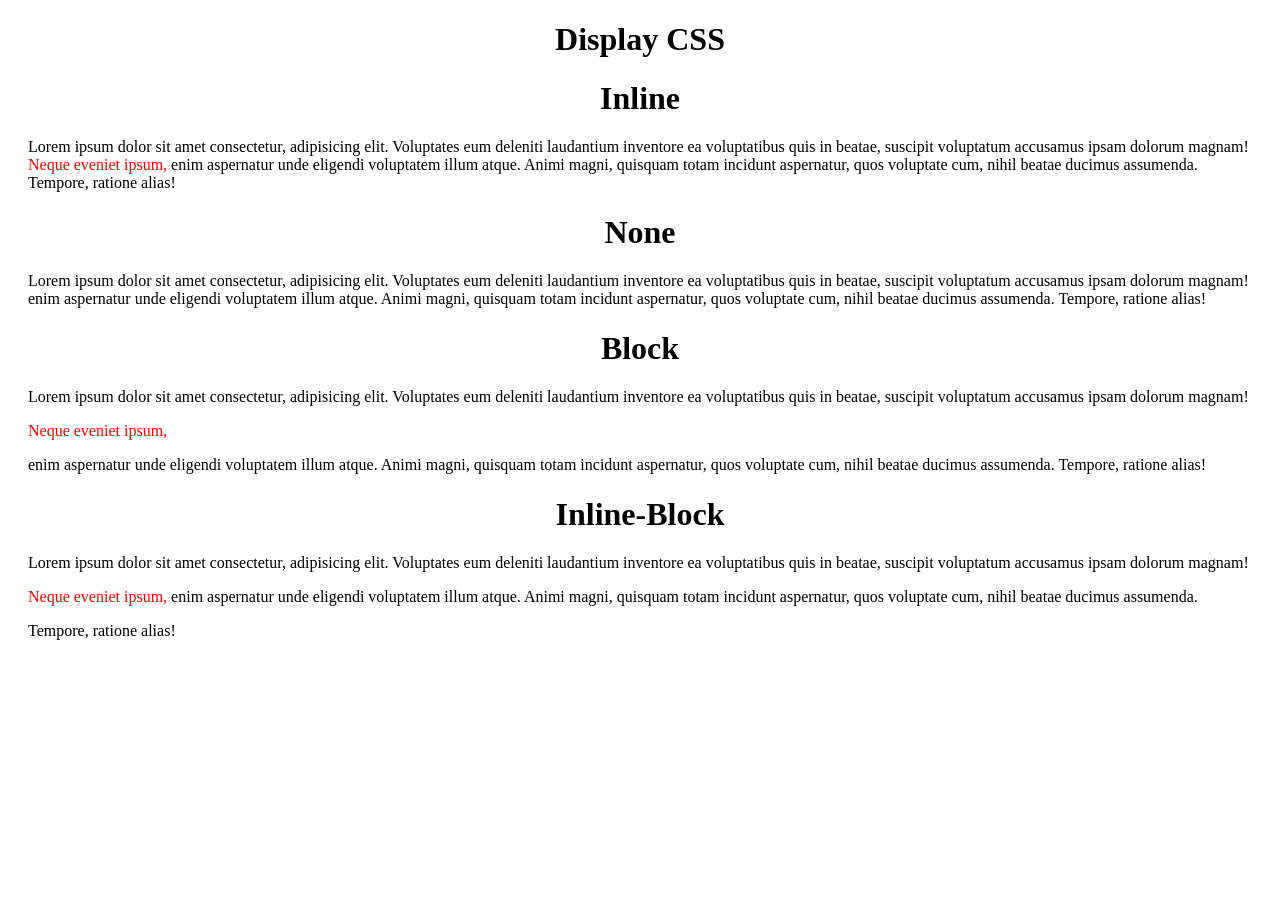
<file: index.html>
<!DOCTYPE html>
<html lang="en">
  <head>
    <meta charset="UTF-8" />
    <meta http-equiv="X-UA-Compatible" content="IE=edge" />
    <meta name="viewport" content="width=device-width, initial-scale=1.0" />
    <title>Display - CSS</title>
    <link rel="stylesheet" href="styles.css" />
  </head>
  <body>
    <h1>Display CSS</h1>

    <!-- Inline -->
    <div>
      <h1>Inline</h1>
      Lorem ipsum dolor sit amet consectetur, adipisicing elit. Voluptates eum
      deleniti laudantium inventore ea voluptatibus quis in beatae, suscipit
      voluptatum accusamus ipsam dolorum magnam!
      <p class="display inline">Neque eveniet ipsum,</p>
      enim aspernatur unde eligendi voluptatem illum atque. Animi magni,
      quisquam totam incidunt aspernatur, quos voluptate cum, nihil beatae
      ducimus assumenda. Tempore, ratione alias!
    </div>

    <!-- None -->
    <div>
      <h1>None</h1>
      Lorem ipsum dolor sit amet consectetur, adipisicing elit. Voluptates eum
      deleniti laudantium inventore ea voluptatibus quis in beatae, suscipit
      voluptatum accusamus ipsam dolorum magnam!
      <p class="display none">Neque eveniet ipsum,</p>
      enim aspernatur unde eligendi voluptatem illum atque. Animi magni,
      quisquam totam incidunt aspernatur, quos voluptate cum, nihil beatae
      ducimus assumenda. Tempore, ratione alias!
    </div>

    <!-- Block -->
    <div>
      <h1>Block</h1>
      Lorem ipsum dolor sit amet consectetur, adipisicing elit. Voluptates eum
      deleniti laudantium inventore ea voluptatibus quis in beatae, suscipit
      voluptatum accusamus ipsam dolorum magnam!
      <p class="display block">Neque eveniet ipsum,</p>
      enim aspernatur unde eligendi voluptatem illum atque. Animi magni,
      quisquam totam incidunt aspernatur, quos voluptate cum, nihil beatae
      ducimus assumenda. Tempore, ratione alias!
    </div>

    <!-- Inline-Block -->
    <div>
      <h1>Inline-Block</h1>
      Lorem ipsum dolor sit amet consectetur, adipisicing elit. Voluptates eum
      deleniti laudantium inventore ea voluptatibus quis in beatae, suscipit
      voluptatum accusamus ipsam dolorum magnam!
      <p class="display inline-block">Neque eveniet ipsum,</p>
      enim aspernatur unde eligendi voluptatem illum atque. Animi magni,
      quisquam totam incidunt aspernatur, quos voluptate cum, nihil beatae
      ducimus assumenda. Tempore, ratione alias!
    </div>
  </body>
</html>
</file>
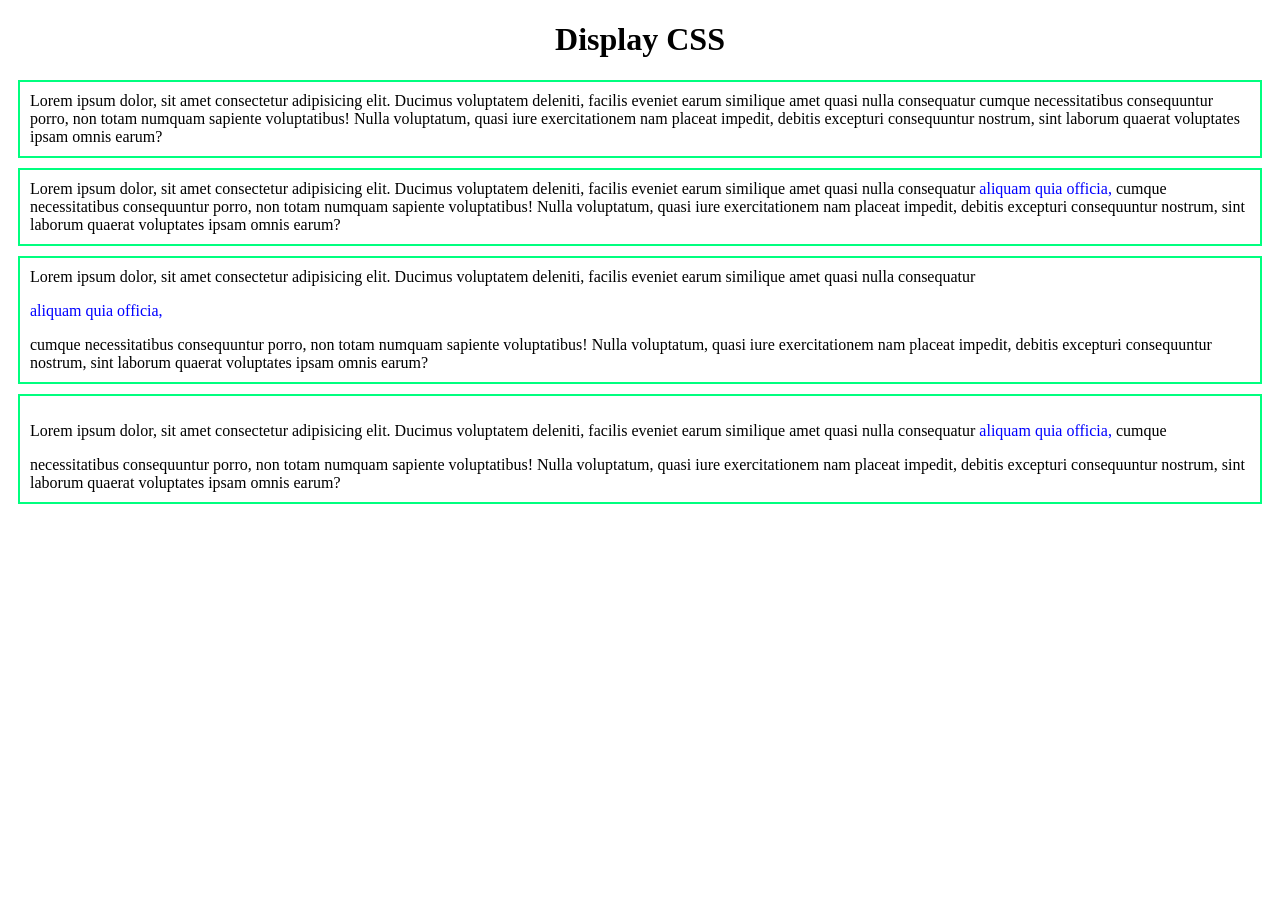
<file: display.html>
<!DOCTYPE html>
<html lang="en">
<head>
    <meta charset="UTF-8">
    <meta http-equiv="X-UA-Compatible" content="IE=edge">
    <meta name="viewport" content="width=device-width, initial-scale=1.0">
    <title>Display CSS</title>
    <link rel="stylesheet" href="display.css">
</head>
<body>
    <h1>Display CSS</h1>
    <div>
        Lorem ipsum dolor, sit amet consectetur adipisicing elit. Ducimus voluptatem deleniti, facilis eveniet earum similique amet quasi nulla consequatur <p class="display-none">aliquam quia officia,</p>  cumque necessitatibus consequuntur porro, non totam numquam sapiente voluptatibus! Nulla voluptatum, quasi iure exercitationem nam placeat impedit, debitis excepturi consequuntur nostrum, sint laborum quaerat voluptates ipsam omnis earum?
    </div>

    <div>
        Lorem ipsum dolor, sit amet consectetur adipisicing elit. Ducimus voluptatem deleniti, facilis eveniet earum similique amet quasi nulla consequatur <p class="display-inline">aliquam quia officia,</p>  cumque necessitatibus consequuntur porro, non totam numquam sapiente voluptatibus! Nulla voluptatum, quasi iure exercitationem nam placeat impedit, debitis excepturi consequuntur nostrum, sint laborum quaerat voluptates ipsam omnis earum?
    </div>

    <div>
        Lorem ipsum dolor, sit amet consectetur adipisicing elit. Ducimus voluptatem deleniti, facilis eveniet earum similique amet quasi nulla consequatur <p class="display-block">aliquam quia officia,</p>  cumque necessitatibus consequuntur porro, non totam numquam sapiente voluptatibus! Nulla voluptatum, quasi iure exercitationem nam placeat impedit, debitis excepturi consequuntur nostrum, sint laborum quaerat voluptates ipsam omnis earum?
    </div>

    <div>
        Lorem ipsum dolor, sit amet consectetur adipisicing elit. Ducimus voluptatem deleniti, facilis eveniet earum similique amet quasi nulla consequatur <p class="display-inline-block">aliquam quia officia,</p>  cumque necessitatibus consequuntur porro, non totam numquam sapiente voluptatibus! Nulla voluptatum, quasi iure exercitationem nam placeat impedit, debitis excepturi consequuntur nostrum, sint laborum quaerat voluptates ipsam omnis earum?
    </div>

</body>
</html>
</file>
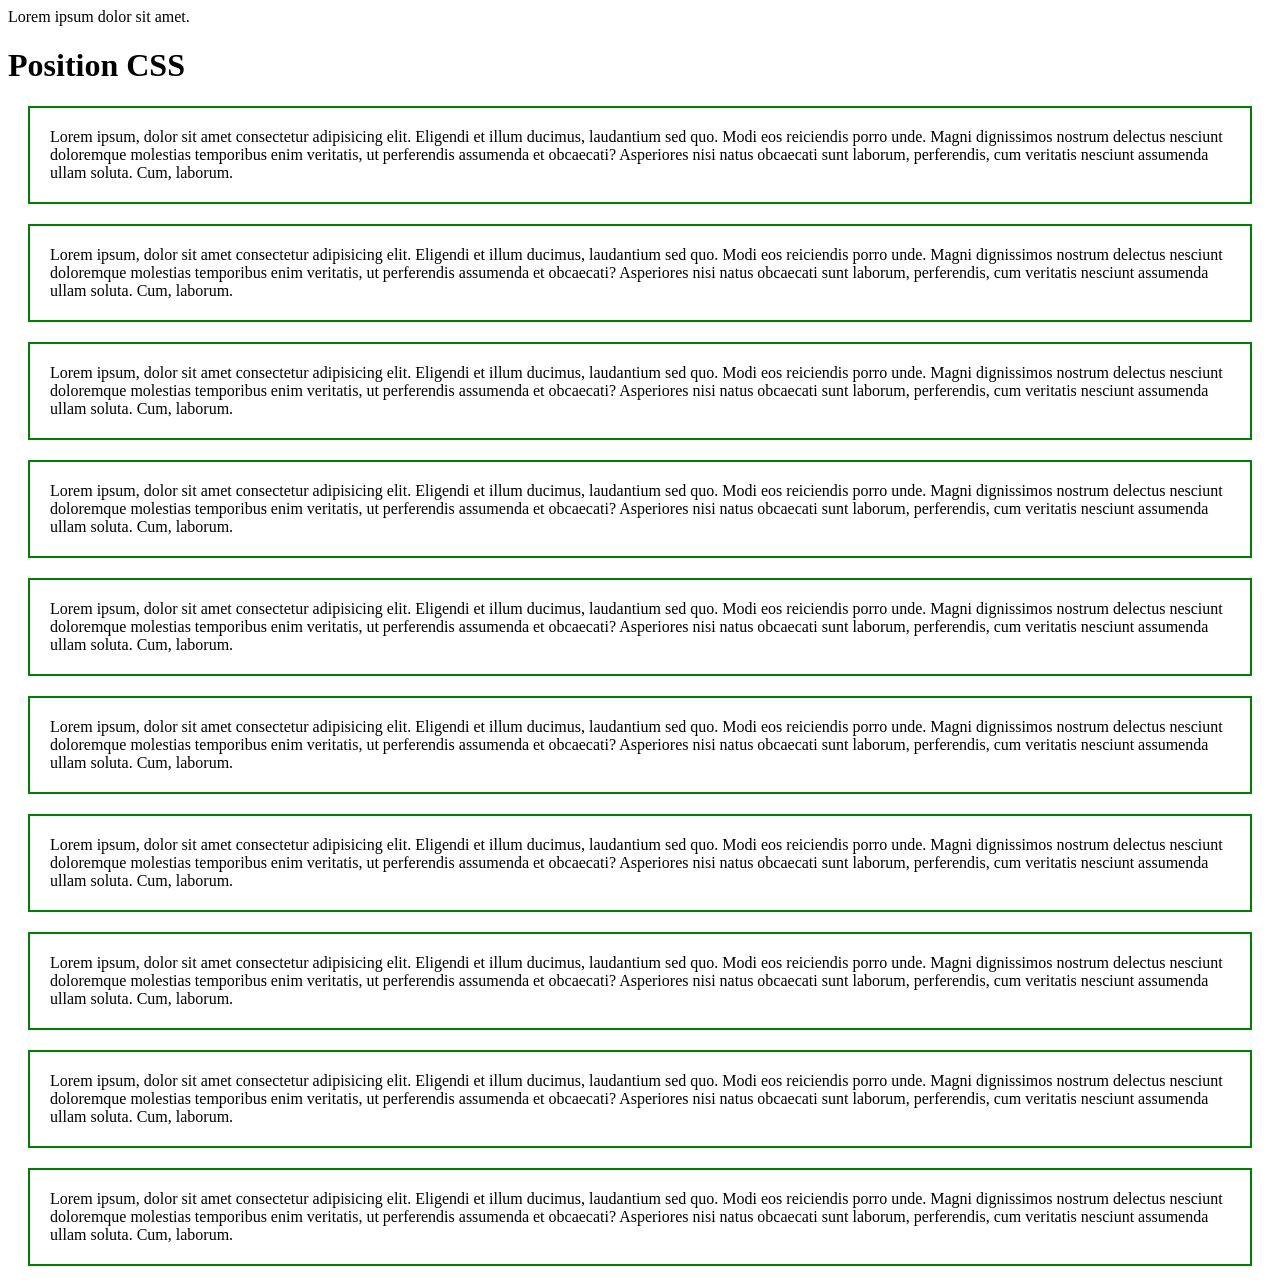
<file: index2.html>
<!DOCTYPE html>
<html lang="en">
  <head>
    <meta charset="UTF-8" />
    <meta http-equiv="X-UA-Compatible" content="IE=edge" />
    <meta name="viewport" content="width=device-width, initial-scale=1.0" />
    <title>Position</title>
    <link rel="stylesheet" href="styles2.css" />
  </head>
  <body>
    <div class="sticky">Lorem ipsum dolor sit amet.</div>
    <h1>Position CSS</h1>
    <div class="container static">
      Lorem ipsum, dolor sit amet consectetur adipisicing elit. Eligendi et
      illum ducimus, laudantium sed quo. Modi eos reiciendis porro unde. Magni
      dignissimos nostrum delectus nesciunt doloremque molestias temporibus enim
      veritatis, ut perferendis assumenda et obcaecati? Asperiores nisi natus
      obcaecati sunt laborum, perferendis, cum veritatis nesciunt assumenda
      ullam soluta. Cum, laborum.
    </div>
    <div class="container relative">
      Lorem ipsum, dolor sit amet consectetur adipisicing elit. Eligendi et
      illum ducimus, laudantium sed quo. Modi eos reiciendis porro unde. Magni
      dignissimos nostrum delectus nesciunt doloremque molestias temporibus enim
      veritatis, ut perferendis assumenda et obcaecati? Asperiores nisi natus
      obcaecati sunt laborum, perferendis, cum veritatis nesciunt assumenda
      ullam soluta. Cum, laborum.
    </div>
    <div class="container relative">
      Lorem ipsum, dolor sit amet consectetur adipisicing elit. Eligendi et
      illum ducimus, laudantium sed quo. Modi eos reiciendis porro unde. Magni
      dignissimos nostrum delectus nesciunt doloremque molestias temporibus enim
      veritatis, ut perferendis assumenda et obcaecati? Asperiores nisi natus
      obcaecati sunt laborum, perferendis, cum veritatis nesciunt assumenda
      ullam soluta. Cum, laborum.
    </div>
    <div class="container relative">
      Lorem ipsum, dolor sit amet consectetur adipisicing elit. Eligendi et
      illum ducimus, laudantium sed quo. Modi eos reiciendis porro unde. Magni
      dignissimos nostrum delectus nesciunt doloremque molestias temporibus enim
      veritatis, ut perferendis assumenda et obcaecati? Asperiores nisi natus
      obcaecati sunt laborum, perferendis, cum veritatis nesciunt assumenda
      ullam soluta. Cum, laborum.
    </div>
    <div class="container relative">
      Lorem ipsum, dolor sit amet consectetur adipisicing elit. Eligendi et
      illum ducimus, laudantium sed quo. Modi eos reiciendis porro unde. Magni
      dignissimos nostrum delectus nesciunt doloremque molestias temporibus enim
      veritatis, ut perferendis assumenda et obcaecati? Asperiores nisi natus
      obcaecati sunt laborum, perferendis, cum veritatis nesciunt assumenda
      ullam soluta. Cum, laborum.
    </div>
    <div class="container relative">
      Lorem ipsum, dolor sit amet consectetur adipisicing elit. Eligendi et
      illum ducimus, laudantium sed quo. Modi eos reiciendis porro unde. Magni
      dignissimos nostrum delectus nesciunt doloremque molestias temporibus enim
      veritatis, ut perferendis assumenda et obcaecati? Asperiores nisi natus
      obcaecati sunt laborum, perferendis, cum veritatis nesciunt assumenda
      ullam soluta. Cum, laborum.
    </div>
    <div class="container relative">
      Lorem ipsum, dolor sit amet consectetur adipisicing elit. Eligendi et
      illum ducimus, laudantium sed quo. Modi eos reiciendis porro unde. Magni
      dignissimos nostrum delectus nesciunt doloremque molestias temporibus enim
      veritatis, ut perferendis assumenda et obcaecati? Asperiores nisi natus
      obcaecati sunt laborum, perferendis, cum veritatis nesciunt assumenda
      ullam soluta. Cum, laborum.
    </div>
    <div class="container relative">
      Lorem ipsum, dolor sit amet consectetur adipisicing elit. Eligendi et
      illum ducimus, laudantium sed quo. Modi eos reiciendis porro unde. Magni
      dignissimos nostrum delectus nesciunt doloremque molestias temporibus enim
      veritatis, ut perferendis assumenda et obcaecati? Asperiores nisi natus
      obcaecati sunt laborum, perferendis, cum veritatis nesciunt assumenda
      ullam soluta. Cum, laborum.
    </div>
    <div class="container relative">
      Lorem ipsum, dolor sit amet consectetur adipisicing elit. Eligendi et
      illum ducimus, laudantium sed quo. Modi eos reiciendis porro unde. Magni
      dignissimos nostrum delectus nesciunt doloremque molestias temporibus enim
      veritatis, ut perferendis assumenda et obcaecati? Asperiores nisi natus
      obcaecati sunt laborum, perferendis, cum veritatis nesciunt assumenda
      ullam soluta. Cum, laborum.
    </div>
    <div class="container relative">
      Lorem ipsum, dolor sit amet consectetur adipisicing elit. Eligendi et
      illum ducimus, laudantium sed quo. Modi eos reiciendis porro unde. Magni
      dignissimos nostrum delectus nesciunt doloremque molestias temporibus enim
      veritatis, ut perferendis assumenda et obcaecati? Asperiores nisi natus
      obcaecati sunt laborum, perferendis, cum veritatis nesciunt assumenda
      ullam soluta. Cum, laborum.
    </div>
    <!-- <div class="container fixed">
      Lorem ipsum, dolor sit amet consectetur adipisicing elit. Eligendi et
      illum ducimus, laudantium sed quo. Modi eos reiciendis porro unde. Magni
      dignissimos nostrum delectus nesciunt doloremque molestias temporibus enim
      veritatis, ut perferendis assumenda et obcaecati? Asperiores nisi natus
      obcaecati sunt laborum, perferendis, cum veritatis nesciunt assumenda
      ullam soluta. Cum, laborum.
    </div> -->

    <!-- <div class="container relative">
      Lorem ipsum dolor sit amet.
      <div class="absolute">Lorem ipsum dolor sit amet.</div>
    </div> -->
  </body>
</html>
</file>
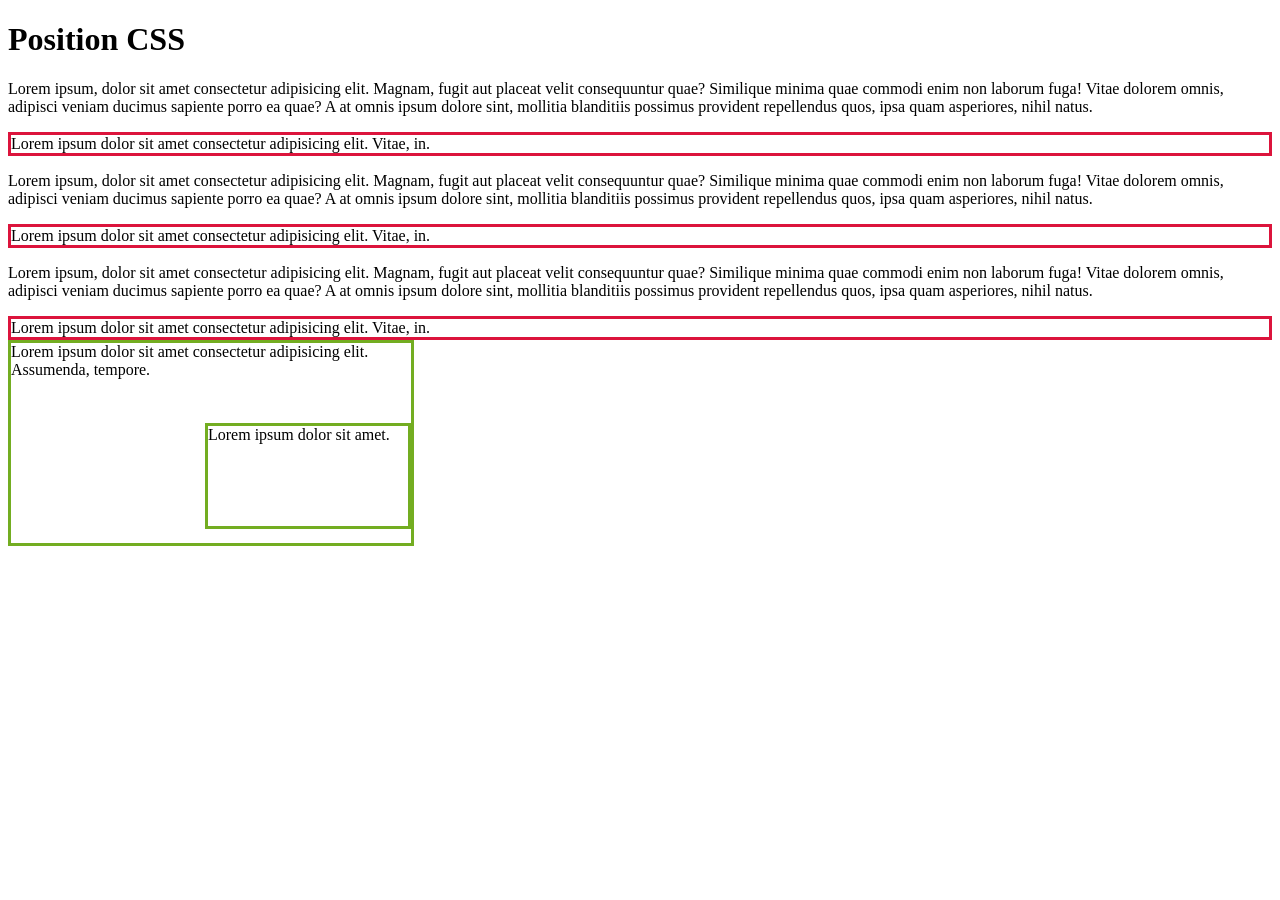
<file: position.html>
<!DOCTYPE html>
<html lang="en">
  <head>
    <meta charset="UTF-8" />
    <meta http-equiv="X-UA-Compatible" content="IE=edge" />
    <meta name="viewport" content="width=device-width, initial-scale=1.0" />
    <title>Position</title>
    <link rel="stylesheet" href="position.css" />
  </head>
  <body>
    <!-- Static -->
    <!-- Relative -->
    <!-- Fixed -->
    <!-- Absolute -->
    <!-- Sticky -->
    <h1>Position CSS</h1>
    <!-- <div>
        Lorem ipsum dolor, sit amet consectetur adipisicing elit. Ducimus voluptatem deleniti, facilis eveniet earum similique amet quasi nulla consequatur <p class="position-static">aliquam quia officia,</p>  cumque necessitatibus consequuntur porro, non totam numquam sapiente voluptatibus! Nulla voluptatum, quasi iure exercitationem nam placeat impedit, debitis excepturi consequuntur nostrum, sint laborum quaerat voluptates ipsam omnis earum?
    </div>

    <div>
        Lorem ipsum dolor, sit amet consectetur adipisicing elit. Ducimus voluptatem deleniti, facilis eveniet earum similique amet quasi nulla consequatur <p class="position-relative">aliquam quia officia,</p>  cumque necessitatibus consequuntur porro, non totam numquam sapiente voluptatibus! Nulla voluptatum, quasi iure exercitationem nam placeat impedit, debitis excepturi consequuntur nostrum, sint laborum quaerat voluptates ipsam omnis earum?
    </div>

    <div>
        Lorem ipsum dolor, sit amet consectetur adipisicing elit. Ducimus voluptatem deleniti, facilis eveniet earum similique amet quasi nulla consequatur <p class="position-fixed">aliquam quia officia,</p>  cumque necessitatibus consequuntur porro, non totam numquam sapiente voluptatibus! Nulla voluptatum, quasi iure exercitationem nam placeat impedit, debitis excepturi consequuntur nostrum, sint laborum quaerat voluptates ipsam omnis earum?
    </div>

    <div>
        Lorem ipsum dolor, sit amet consectetur adipisicing elit. Ducimus voluptatem deleniti, facilis eveniet earum similique amet quasi nulla consequatur <p class="position-absolute">aliquam quia officia,</p>  cumque necessitatibus consequuntur porro, non totam numquam sapiente voluptatibus! Nulla voluptatum, quasi iure exercitationem nam placeat impedit, debitis excepturi consequuntur nostrum, sint laborum quaerat voluptates ipsam omnis earum?
    </div>

    <div>
        Lorem ipsum dolor, sit amet consectetur adipisicing elit. Ducimus voluptatem deleniti, facilis eveniet earum similique amet quasi nulla consequatur <p class="position-sticky">aliquam quia officia,</p>  cumque necessitatibus consequuntur porro, non totam numquam sapiente voluptatibus! Nulla voluptatum, quasi iure exercitationem nam placeat impedit, debitis excepturi consequuntur nostrum, sint laborum quaerat voluptates ipsam omnis earum?
    </div> -->

    <!-- Static -->
    <div>
      <p>
        Lorem ipsum, dolor sit amet consectetur adipisicing elit. Magnam, fugit
        aut placeat velit consequuntur quae? Similique minima quae commodi enim
        non laborum fuga! Vitae dolorem omnis, adipisci veniam ducimus sapiente
        porro ea quae? A at omnis ipsum dolore sint, mollitia blanditiis
        possimus provident repellendus quos, ipsa quam asperiores, nihil natus.
      </p>
      <div class="static position">
        Lorem ipsum dolor sit amet consectetur adipisicing elit. Vitae, in.
      </div>
    </div>

    <!-- relative -->
    <div>
      <p>
        Lorem ipsum, dolor sit amet consectetur adipisicing elit. Magnam, fugit
        aut placeat velit consequuntur quae? Similique minima quae commodi enim
        non laborum fuga! Vitae dolorem omnis, adipisci veniam ducimus sapiente
        porro ea quae? A at omnis ipsum dolore sint, mollitia blanditiis
        possimus provident repellendus quos, ipsa quam asperiores, nihil natus.
      </p>
      <div class="relative position">
        Lorem ipsum dolor sit amet consectetur adipisicing elit. Vitae, in.
      </div>
    </div>

    <!-- fixed -->
    <div>
      <p>
        Lorem ipsum, dolor sit amet consectetur adipisicing elit. Magnam, fugit
        aut placeat velit consequuntur quae? Similique minima quae commodi enim
        non laborum fuga! Vitae dolorem omnis, adipisci veniam ducimus sapiente
        porro ea quae? A at omnis ipsum dolore sint, mollitia blanditiis
        possimus provident repellendus quos, ipsa quam asperiores, nihil natus.
      </p>
      <div class="fixed position">
        Lorem ipsum dolor sit amet consectetur adipisicing elit. Vitae, in.
      </div>
    </div>

    <!-- absolute -->

    <div class="relative-ab">
      Lorem ipsum dolor sit amet consectetur adipisicing elit. Assumenda,
      tempore.
      <div class="absolute">Lorem ipsum dolor sit amet.</div>
    </div>
  </body>
</html>
</file>
<file: styles.css>
h1 {
  text-align: center;
}

div {
  margin: 20px;
}

.display {
  color: red;
}

.inline {
  display: inline;
}

.none {
  display: none;
}

.inline-block {
  display: inline-block;
}
</file>
<file: display.css>
h1 {
    text-align: center;
}

div {
    margin: 10px;
    border: 2px solid springgreen;
    padding: 10px;
}

div > * {
    color: blue;
}


.display-none {
    display: none;
}

.display-inline {
    display: inline;
}

.display-block {
    display: block;
}

.display-inline-block {
    display: inline-block;
}
</file>
<file: styles2.css>
body {
  /* background-color: rgba(0, 0, 0, 0.4); */
}

.container {
  /* position: static; */
  border: 2px solid green;
  margin: 20px;
  padding: 20px;
}

/* Relative */
/* Absolute */
.relative {
  /* position: relative; */
  /* top: 10px; */
}

/* .fixed {
  position: fixed;

} */

.absolute {
  position: absolute;
  left: 50%;
  top: 50%;
  width: 200px;
  height: 200px;
  border: 2px solid red;
  background: white;
  transform: translate(-50%, -50%);
}

.sticky {
  position: sticky;
  top: 0;
}
</file>
<file: position.css>
/* h1 {
    text-align: center;
}

div {
    margin: 10px;
    border: 2px solid springgreen;
    padding: 10px;
}

div > * {
    color: blue;
    margin: 10px;
    padding: 10px;
    border: 2px solid crimson;
}


.position-static {
    position: static;
}

.position-relative {
    position: relative;
}

.position-fixed {
    position: fixed;
}

.position-absolute {
    position: absolute;
}

.position-sticky {
    position: sticky;
} */

.position {
    border: 3px solid crimson;
}

.static {
    position: static;
}

.relative-ab {
    position: relative;
    width: 400px;
    height: 200px;
    border: 3px solid #73AD21;
} 
  
.absolute {
    position: absolute;
    top: 80px;
    right: 0;
    width: 200px;
    height: 100px;
    border: 3px solid #73AD21;
  }
</file>
